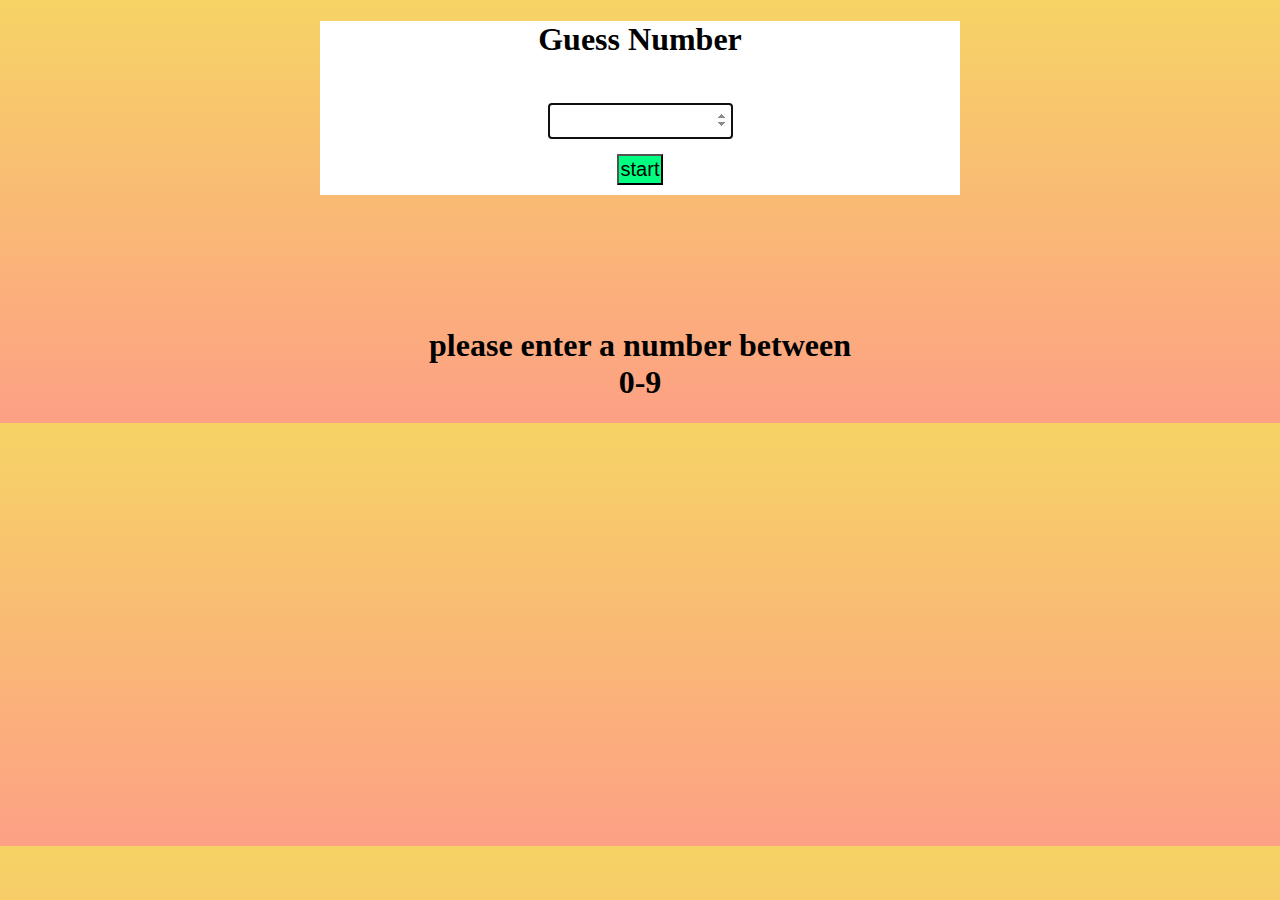
<file: index.html>
<!DOCTYPE html>
<html>
	<head>
		<title>Number Guessing GAME</title>
		<link rel="stylesheet" href="style.css">
	</head>
	<body class="center">
		<!-- user input -->
		<div class="div1">
			<h1>Guess Number</h1><br>
			<input autofocus="autofocus" class="input" type="number" id="userInput">
			<br><input class="button" type="button" onclick="startGame()" value="start">
		</div>

		<!-- Wrong message -->

		<div class="wrongResult" id="wrongResult" style="display: block;">
			<h1 id="errorMessage"><br><br><br>please enter a number between<br>0-9</h1>
		</div>

		<!-- game result -->

		<div class="divStart" id="divStart" style="display: none;">
			<br><br><br>
			<div class="divleft">
				<h2>Server Guess</h2><br>
				<h2 class="Circle" id="server"></h2>
			</div>

			<div class="divright">
				<h2>User Guess</h2><br>
				<h2 class="Circle" id="user"></h2>
			</div>

		</div>
		<script src="process.js"></script>
	
	</body>
</html>
</file>
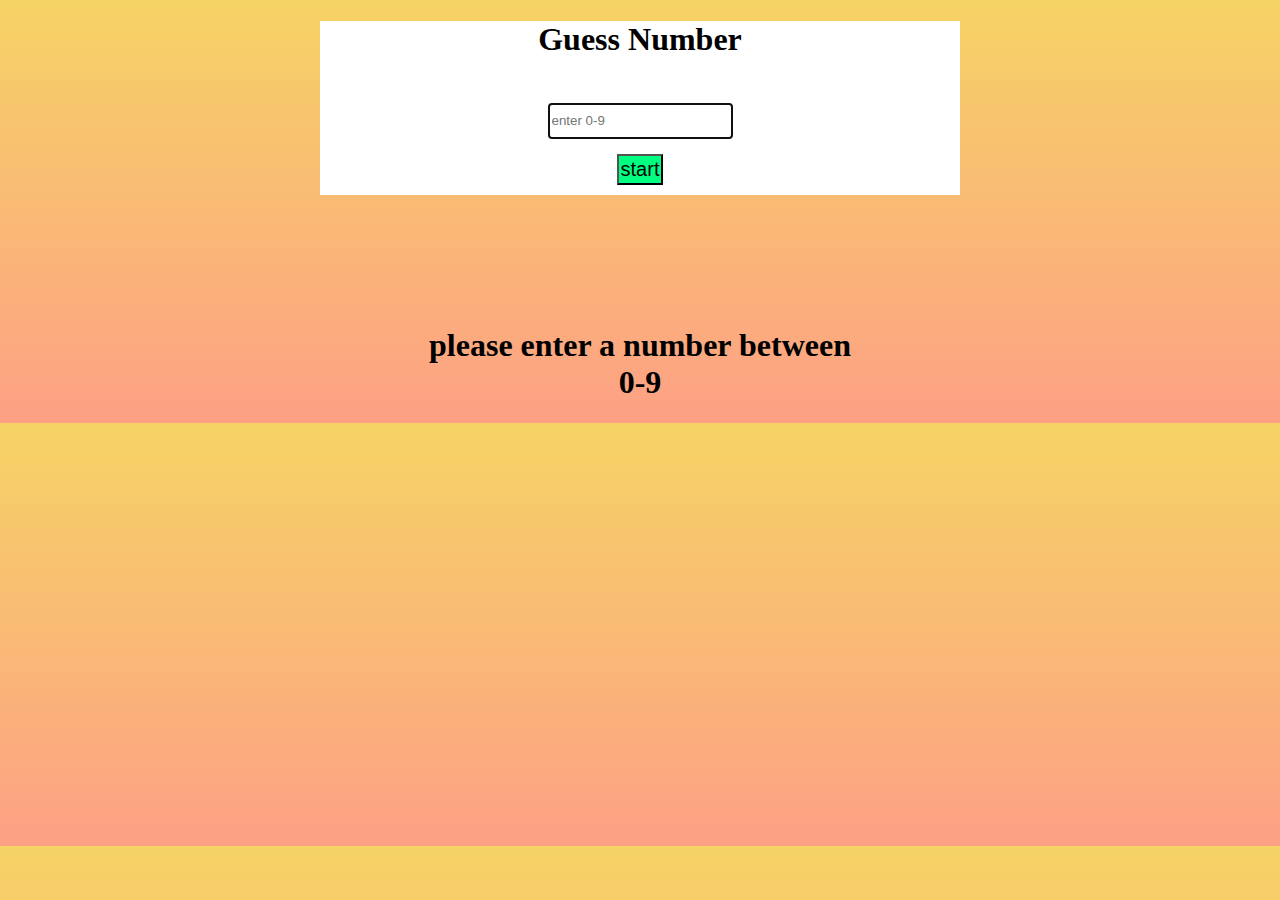
<file: start.html>
<!DOCTYPE html>
<html>
	<head>
		<title>Number Guessing GAME</title>
		<link rel="stylesheet" href="style.css">
	</head>
	<body class="center">
		<!-- user input -->
		<div class="div1">
			<h1>Guess Number</h1><br>
			<abbr title="enter number between 0 to 9"><input autofocus="autofocus" placeholder="enter 0-9" class="input" type="text" id="userInput"></abbr>
			<br><input class="button" type="button" onclick="startGame()" value="start">
		</div>

		<!-- Wrong message -->

		<div class="wrongResult" id="wrongResult" style="display: block;">
			<h1 id="errorMessage"><br><br><br>please enter a number between<br>0-9</h1>
		</div>

		<!-- game result -->

		<div class="divStart" id="divStart" style="display: none;">
			<br><br><br>
			<div class="divleft">
				<h2>Server Guess</h2><br>
				<h2 class="Circle" id="server"></h2>
			</div>

			<div class="divright">
				<h2>User Guess</h2><br>
				<h2 class="Circle" id="user"></h2>
			</div>

		</div>
		<script src="process.js"></script>
	
	</body>
</html>
</file>
<file: style.css>
.center {
    background-color:black;
    text-align: center;
}
.div1 {
    margin: auto;
    text-align: center;
    background-color: white;
    color: rgb(0, 0, 0);
    width: 50%;
}
.wrongResult {
    text-align: center;
    display: none;
}
.divStart {
    display: none;
}
.divleft {
    float: left;
    margin-left: 25%;
}
.divright {
    float: right;
    margin-right: 25%;
}
.Circle {
    display: flex;
    justify-content: center;
    align-items: center;
    height: 100px;
    width: 100px;
    background-color: red;
    border-radius: 50%;
    font-size: 40px;
}
.input {
    height: 30px;
    margin: 5px;
    background-color: rgb(233, 255, 255);
}
.button {
    padding: 2px;
    margin: 10px;
    background-color: rgb(0, 255, 128);
    color: black;
    font-size: 20px;
}
.button:active {
    border-radius: 10%;
    border-color: red;
    border: 2px dotted;
    padding: 2px;
    margin: 10px;
    background-color: rgb(26, 236, 79);
    color: black;
    font-size: 20px;
}
.input:focus {
    height: 30px;
    margin: 5px;
    background-color: rgb(255, 255, 255);
    border: 2px dotted;
}
body{
    margin:auto;
    padding:0;
    width:100%;
    background-image: linear-gradient(#f6d365 , #fda085 );
}
</file>
